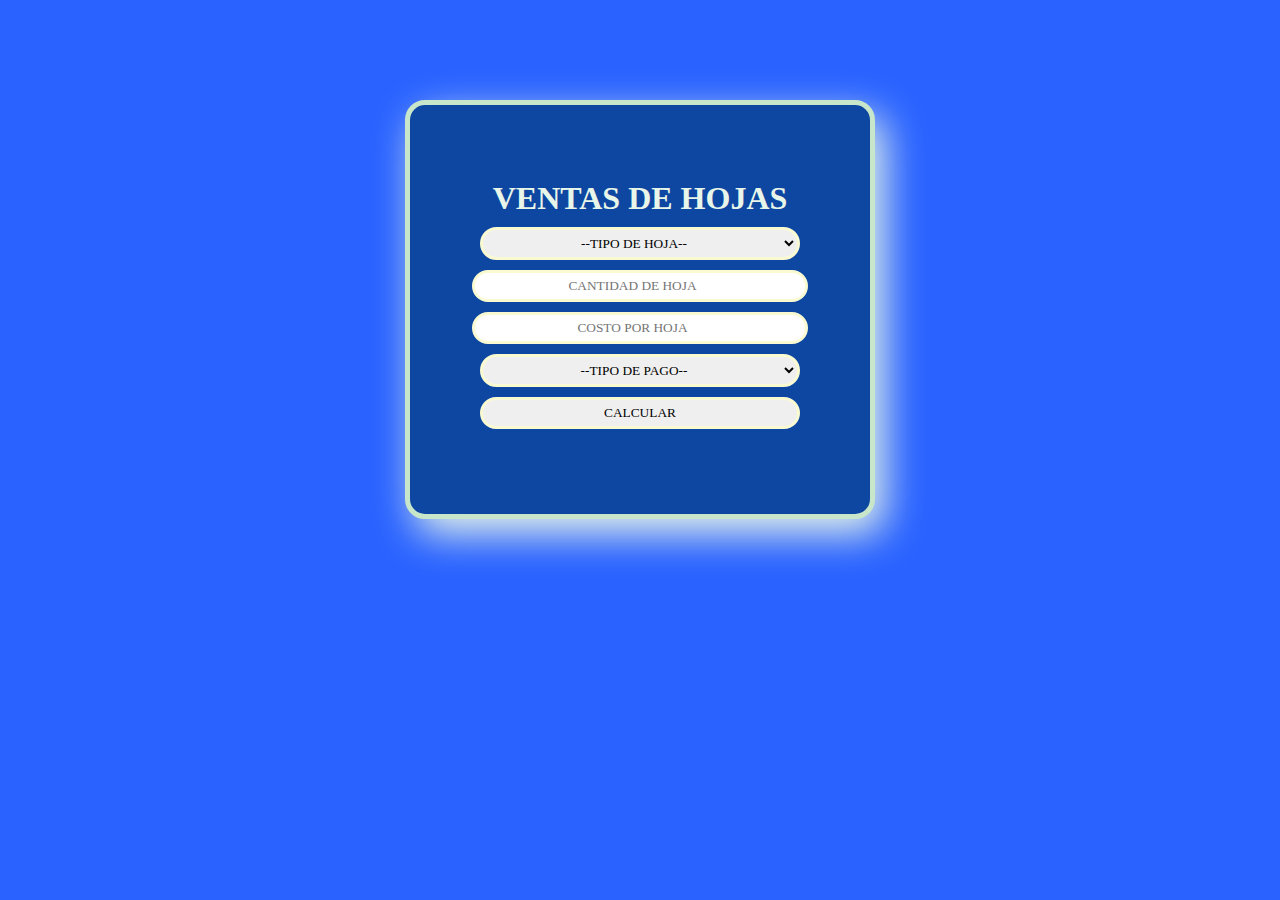
<file: practica3.1-formulario-hojas/index.html>
<!DOCTYPE html>
<html lang="en">

<head>
    <meta charset="UTF-8">
    <meta name="viewport" content="width=device-width, initial-scale=1.0">
    <title>COMPRA DE HOJA</title>
    <link rel="stylesheet" href="css/style.css">

</head>

<body>
    <form class="content-form" id="frmHojas">
        <h1>VENTAS DE HOJAS</h1>

        <select id="cmbtipoHoja" class="button">
            <br>
            <option value="no">--TIPO DE HOJA--</option>
            <option vale="hielo">HIELO</option>
            <option value="vigueta">VIGUETA</option>
            <option value="armazones">ARMAZONES</option>
        </select>
        <br>

        <input class="button" type="number" id="txtCantidad" placeholder="CANTIDAD DE HOJA">
        <br>
        <input class="button" type="number" id="txtPrecio" placeholder="COSTO POR HOJA">
        <br>

        <select id="cmbtipoPago" class="button">
                <option value="no">--TIPO DE PAGO--</option>
                <option value="contado">CONTADO</option>
                <option value="credito">CREDITO</option>
        </select>
       
        <button class="button" id="botones" type="submit">CALCULAR</button>
        <h4 id="Resultado"></h4>
   
     </form>
     <script src="js/funcion.js"></script>
</body>

</html>
</file>
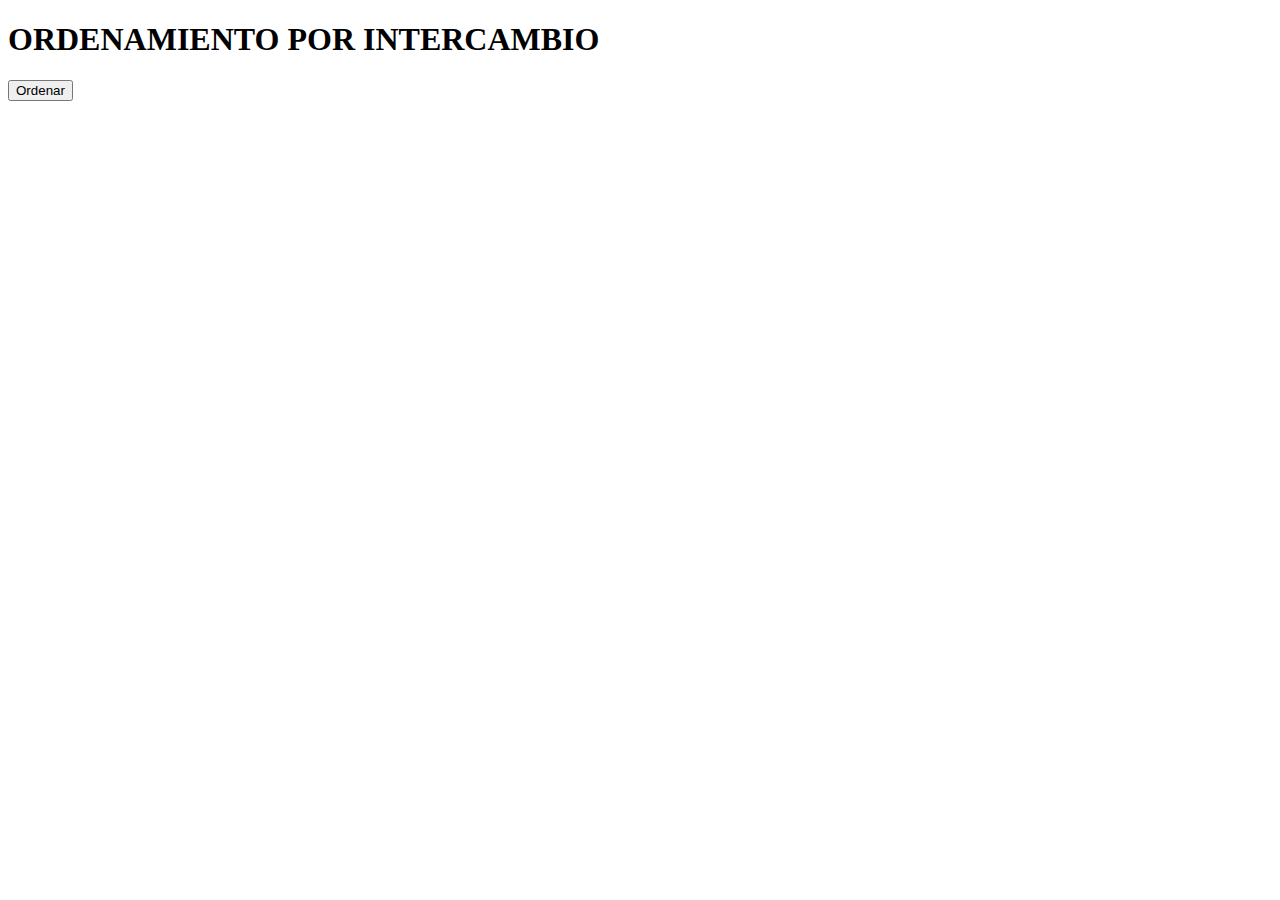
<file: practica3.1.2-ORDEN-INTERCAMBIO/index.html>
<!DOCTYPE html>
<html lang="en">
<head>
    <meta charset="UTF-8">
    <meta name="viewport" content="width=device-width, initial-scale=1.0">
    <title>DOrdemaniento</title>
</head>
<body>
    <h1>ORDENAMIENTO POR INTERCAMBIO</h1>
    <button onclick="ingresarDatos()">Ordenar</button>
    <script src="js/intercambio.js">

    </script>
    
</body>
</html>
</file>
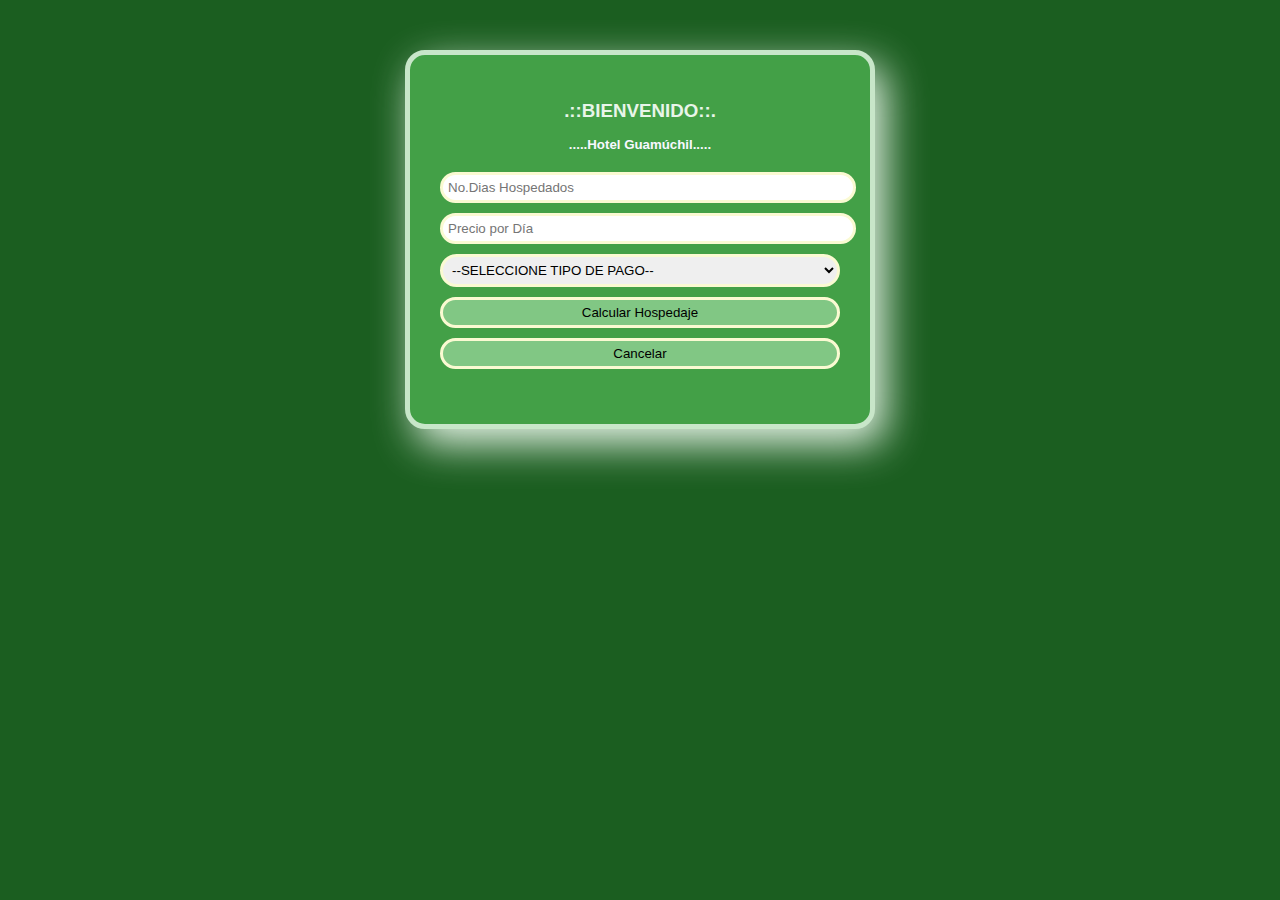
<file: practica3.2-formulario-hotel/index.html>
<!DOCTYPE html>
<html lang="es">
<head>
    <meta c harset="UTF-8">
    <meta name="viewport" content="width=device-width, initial-scale=1.0">
    <title>Práctica HTML, CSS Y JavaScript</title>
    
    <link rel="stylesheet" href="css/style.css">
</head>
<body>
    


    <form class="content-form" id="frmHotel">
        <h3>.::BIENVENIDO::.</h3>
        <h5>.....Hotel Guamúchil..... </h5>
        <input class="controles" id="txtDiasHospedados" type="number"placeholder="No.Dias Hospedados">
        <input class="controles" id="txtPrecioDia"type="number"placeholder="Precio por Día">

        <select id="selectTipoPago"class="controles" >
            <option value="no">--SELECCIONE TIPO DE PAGO--</option>
            <option value="efectivo">EFECTIVO</option>
            <option value="tarjeta">TARJETA DE CREDITO</option>
        </select>

        <button class="controles" id="botones" type="submit">Calcular Hospedaje</button>
        <button class="controles" id="botones" type="reset">Cancelar</button>
        <h4 id="Resultado"></h4>
    </form>
    <script src="js/func.js"></script>
</body>
</html>
</file>
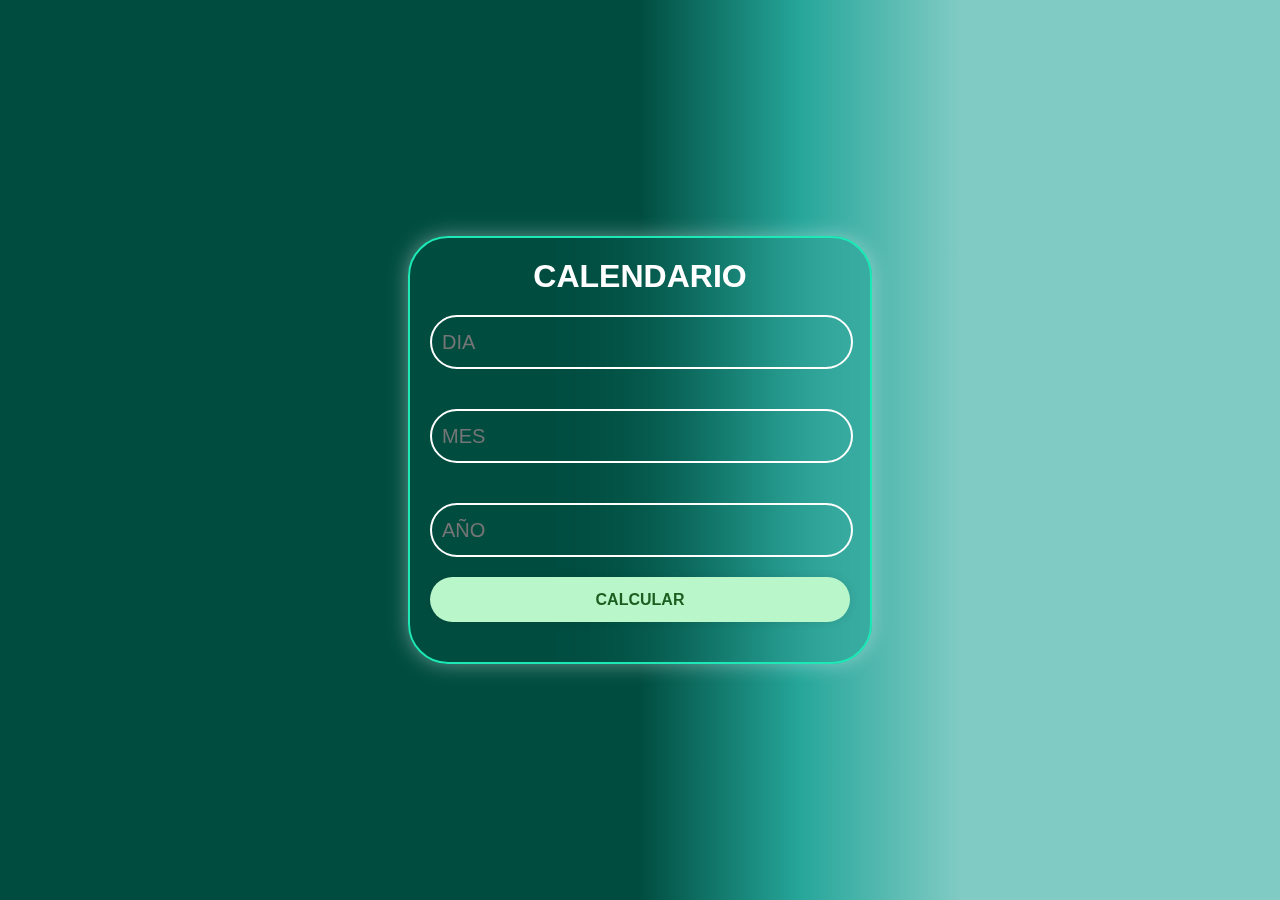
<file: 3.4-jennifer-guadalupe-examenU1/jennifer-angeles.html>
<!DOCTYPE html>
<html lang="en">
<head>
    <meta charset="UTF-8">
    <meta name="viewport" content="width=device-width, initial-scale=1.0">
    <title>CALENDARIO</title>
    <link rel="stylesheet" href="css/jennifer-angeles.css">
</head>
<body>
   
    <form class="content-form" id="frmCalendario">
        <h1>CALENDARIO</h1>
        <input id="txtdia" type="number" placeholder="DIA">
        <input id="txtmes" type="number" placeholder="MES">
        <input id="txtaño" type="number" placeholder="AÑO">
        <button id= "button" type="submit">CALCULAR</button>
        <h2 id="Resultado"></h2> 
    </form>
  <!--  <script src="js/jennifer-angeles2.js"></script>  -->
  <script src="js/jennifer-gualp.js"></script>
</body>
</html>
</file>
<file: practica3.1-formulario-hojas/css/style.css>
*{
    margin: 0;
   
    padding: 0;
    text-align: center;
    font-family: serif
}

body{

background: #2962FF;
    
}

h1, h4{
    color: #E8F5E9;
    
    text-align: center;
    padding-top: 15px;
    padding-bottom: 5px;
    margin-top: 30px;
}

.content-form{

  /*va a guardar controles*/
  width: 400px;
  /*TAMAÑO DE ANCHO*/
  height: 480;

  background: #0D47A1;
  margin: auto;
  margin-top: 100px;
  border: 5px solid #C8E6C9;
  /*grosor-estilo y color de borde*/
  border-radius: 20px;
  /*redondea esquinas del borde*/
  padding: 30px; /*separar borde*/
  box-shadow: 10px 15px 40px #E8F5E9;
     
    
}

.button{
    width: 80%; /**/
    margin-top: 5px;
    margin-bottom: 5px;
    padding: 5px;
    border: 3px solid lightgoldenrodyellow;
   border-radius: 20px;

   
}

#botones:hover{
margin-top: 10px;
    background: darkgrey;
}
</file>
<file: practica3.2-formulario-hotel/css/style.css>
/* selector universal: todas las etiquetas */

* {
    margin: 0;
    /*margin-to: 0;
    margin-botton: 0;
    margin-left: 0;
    margin-right: 0;*/

    padding: 0;
    /*todo*/
    font-family: Arial, Helvetica, sans-serif;
}

/*Selector de etiqueta */

body {
    background: #1B5E20;
}

h3, h4 {
    color: #E8F5E9;
    /*color de fuente en el texto*/
    text-align: center;
    padding-top: 15px;
    padding-bottom: 5px;


}

h5 {
    color: ghostwhite;
    text-align: center;
    padding-top: 10px;
    padding-bottom: 15px;

}

/*Selector de Clase*/
.content-form {
    /*va a guardar controles*/
    width: 400px;
    /*TAMAÑO DE ANCHO*/
    height: 480;

    background: #43A047;
    margin: auto;
    margin-top: 50px;
    border: 5px solid #C8E6C9;
    /*grosor-estilo y color de borde*/
    border-radius: 20px;
    /*redondea esquinas del borde*/
    padding: 30px; /*separar borde*/
    box-shadow: 10px 15px 40px #E8F5E9;

}

.controles{
    width: 100%; /**/
    margin-top: 5px;
    margin-bottom: 5px;
    padding: 5px;
    border: 3px solid lightgoldenrodyellow;
   border-radius: 20px;

}
/*selector de id*/
/*ACCEDES POR MEDIO DEL GATO*/
#botones{
    background:  #81C784;

    
}
/*SELECTOR DE PSEUDOCLASE*/
#botones:hover{
    background: #B9F6CA;
    cursor: pointer;
    color: #1B5E20;
    padding: 8px;

}
</file>
<file: 3.4-jennifer-guadalupe-examenU1/css/jennifer-angeles.css>
* {
    padding: 0;
    margin: 0;
    border-radius: 40px;
    font-family: Arial, sans-serif;
}

body {
    display: flex;
    justify-content: center;
    align-items: center;
    min-height: 100vh;
    background: linear-gradient(to right, #004D40, #004D40, #004D40, #004D40, #004D40, #26A69A, #80CBC4, #80CBC4, #80CBC4);
}

.content-form {
    width: 420px;
    color: #fff;
    backdrop-filter: blur(55px);
    border: 2px solid #1DE9B6;
    padding: 20px;
    box-shadow: 0 0 20px rgba(255, 255, 255, 0.4);
    text-align: center;
}

.content-form2 {
    width: 420px;
    color: #fff;
    backdrop-filter: blur(55px);
    border: 2px solid #004D40;
    padding: 20px;
    box-shadow: 0 0 20px rgba(255, 255, 255, 0.4);
    text-align: center;
}

h2 {
    margin-top: 20px;
    font-size: 36px;
    text-align: center;
    margin-bottom: 20px;
}



#txtaño,
#txtdia {
    width: 95%;
    height: 30px;
    background: transparent;
    margin: 20px 0;
    border: 2px solid #fff;
    padding: 10px;
    color: #fff;
    font-size: 20px;

}

#txtmes {
    width: 95%;
    height: 30px;
    background: transparent;
    margin: 20px 0;
    border: 2px solid #fff;
    padding: 10px;
    color: #fff;
    font-size: 20px;

}

#button {
    width: 100%;
    height: 45px;
    background: #B9F6CA;
    border: none;
    outline: none;
    box-shadow: 0 0 10px rgba(0, 0, 0, 0.1);
    cursor: pointer;
    font-size: 16px;
    color: #1B5E20;
    font-weight: 600;
    transition: background-color 0.3s;
}

#button:hover {
    background: #5BC89E;
}

h3 {
    margin-top: 20px;
    color: #004D40;
}



/* letras */


.contenedor {

    height: 40px;
    display: flex;
    line-height: 40px;
    overflow: hidden;
    font-family: 'Gill Sans', 'Gill Sans MT', Calibri, 'Trebuchet MS', sans-serif;

}

ul,
h1 {
    margin: 0;
    padding: 0;




}



ul {
    text-align: center;
    list-style: none;
    font-size: 20px;
    animation: movimiento 10s infinite;


}

@keyframes movimiento {
    0% {
        margin-top: 0;
    }

    20% {
        margin-top: 0%;
    }

    25% {
        margin-top: -40px;
    }

    50% {
        margin-top: -40px;
    }

    55% {
        margin-top: -80px;
    }

    80% {
        margin-top: -80px;
    }

    85% {
        margin-top: -40px;
    }

    95% {
        margin-top: -40px;
    }

    100% {
        margin-top: 0;
    }

}

/* carro */
</file>
